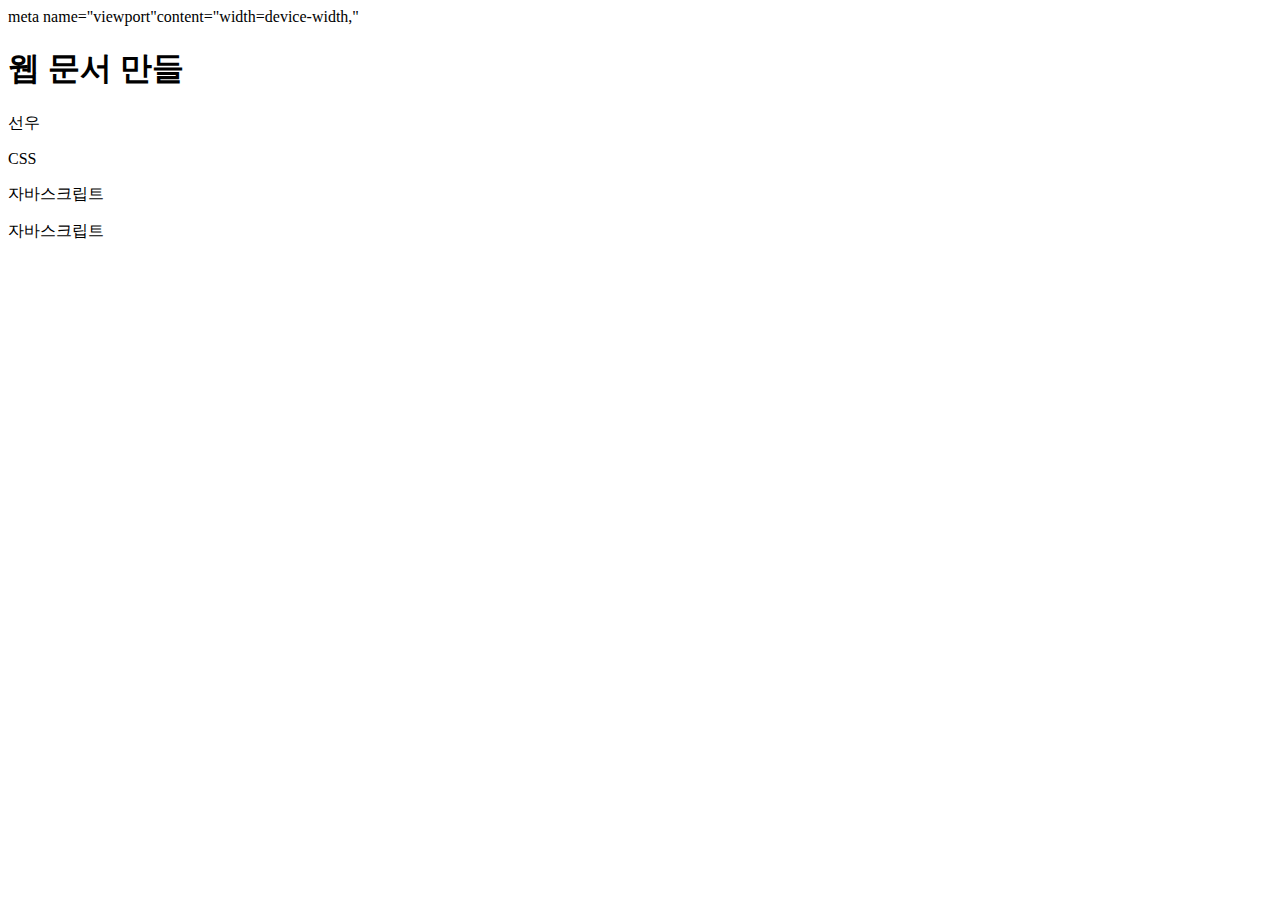
<file: index.html>
<!DOCTYPE html>
<html lang="ko"
    <head>
        <meta charset="UTF-8">
        meta name="viewport"content="width=device-width,"
         <title>웹 문서 만들기</title>
         <link rel="styleheet" href="style.css"
    </head>
    <body>
        <h1>웹 문서 만들</h1>
        <p>선우
        </p>
        <P>CSS</P>
        <p>자바스크립트</p>
        <p>자바스크립트</p>
       </body>
    </html>

    
    <!DOCTYPE html>
    <html lang="ko">
    <head>
        <meta charset="UTF-8">
        <meta name="viewport" content="width=device-width, initial-scale=1.0">
        <title>Document</title>
    </head>
    <body>
        
    </body>
    </html>
</file>
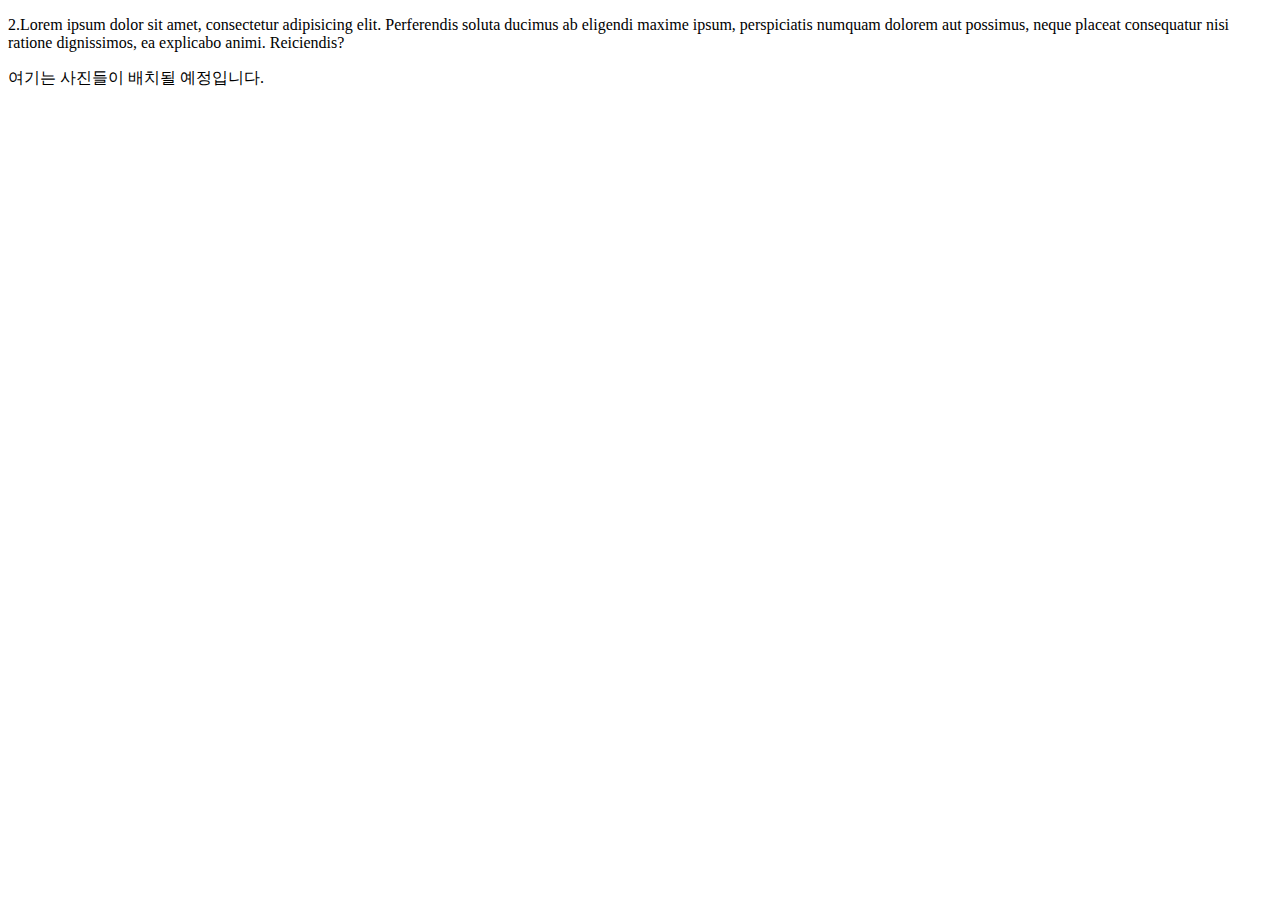
<file: cook.html>
<!DOCTYPE html>
<html lang="ko">
<head>
    <meta charset="UTF-8">
    <meta name="viewport" content="width=device-width, initial-scale=1.0">
    <title>Document</title>
</head>
<body>
<p>2.Lorem ipsum dolor sit amet, consectetur adipisicing elit. Perferendis soluta ducimus ab eligendi maxime ipsum, perspiciatis numquam dolorem aut possimus, neque placeat consequatur nisi ratione dignissimos, ea explicabo animi. Reiciendis?
</p>   
<p>여기는 사진들이 배치될 예정입니다.</p> 
<img 
</body>
</html>
</file>
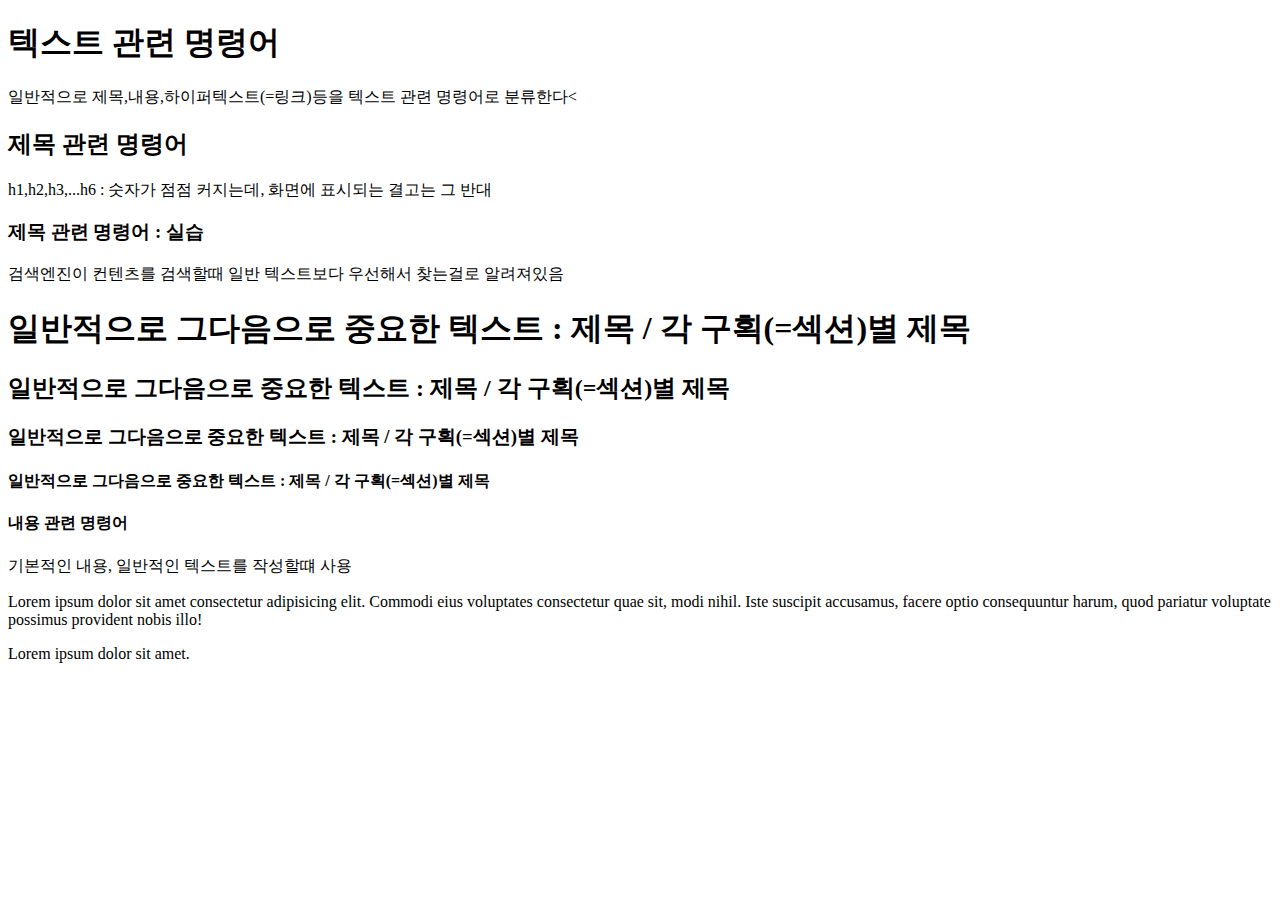
<file: text.tag.html>
<!DOCTYPE html>
<html lang="ko">
<head>
    <meta charset="UTF-8">
    <meta name="viewport" content="width=device-width, initial-scale=1.0">
    <title>Document</title>
</head>
<body>
 <h1>텍스트 관련 명령어</h1>
 <p>일반적으로 제목,내용,하이퍼텍스트(=링크)등을 텍스트 관련 명령어로 분류한다<
 </p>
 <h2>제목 관련 명령어</h2> 
 <p>h1,h2,h3,...h6 : 숫자가 점점 커지는데, 화면에 표시되는 결고는 그 반대</p>
 <h3>제목 관련 명령어 : 실습</h3>
 <p>검색엔진이 컨텐츠를 검색할때 일반 텍스트보다 우선해서 찾는걸로 알려져있음
 <h1>일반적으로 그다음으로 중요한 텍스트 : 제목 / 각 구획(=섹션)별 제목</h1>
 <h2>일반적으로 그다음으로 중요한 텍스트 : 제목 / 각 구획(=섹션)별 제목</h2>
 <h3>일반적으로 그다음으로 중요한 텍스트 : 제목 / 각 구획(=섹션)별 제목</h3>
 <h4>일반적으로 그다음으로 중요한 텍스트 : 제목 / 각 구획(=섹션)별 제목</h4>

 <h4>내용 관련 명령어</h4>
</p>기본적인 내용, 일반적인 텍스트를 작성할떄 사용</p>  
<p>Lorem ipsum dolor sit amet consectetur adipisicing elit. Commodi eius voluptates consectetur quae sit, modi nihil. Iste suscipit accusamus, facere optio consequuntur harum, quod pariatur voluptate possimus provident nobis illo!</p></body>
<p>Lorem ipsum dolor sit amet.</p>
</html>
</file>
